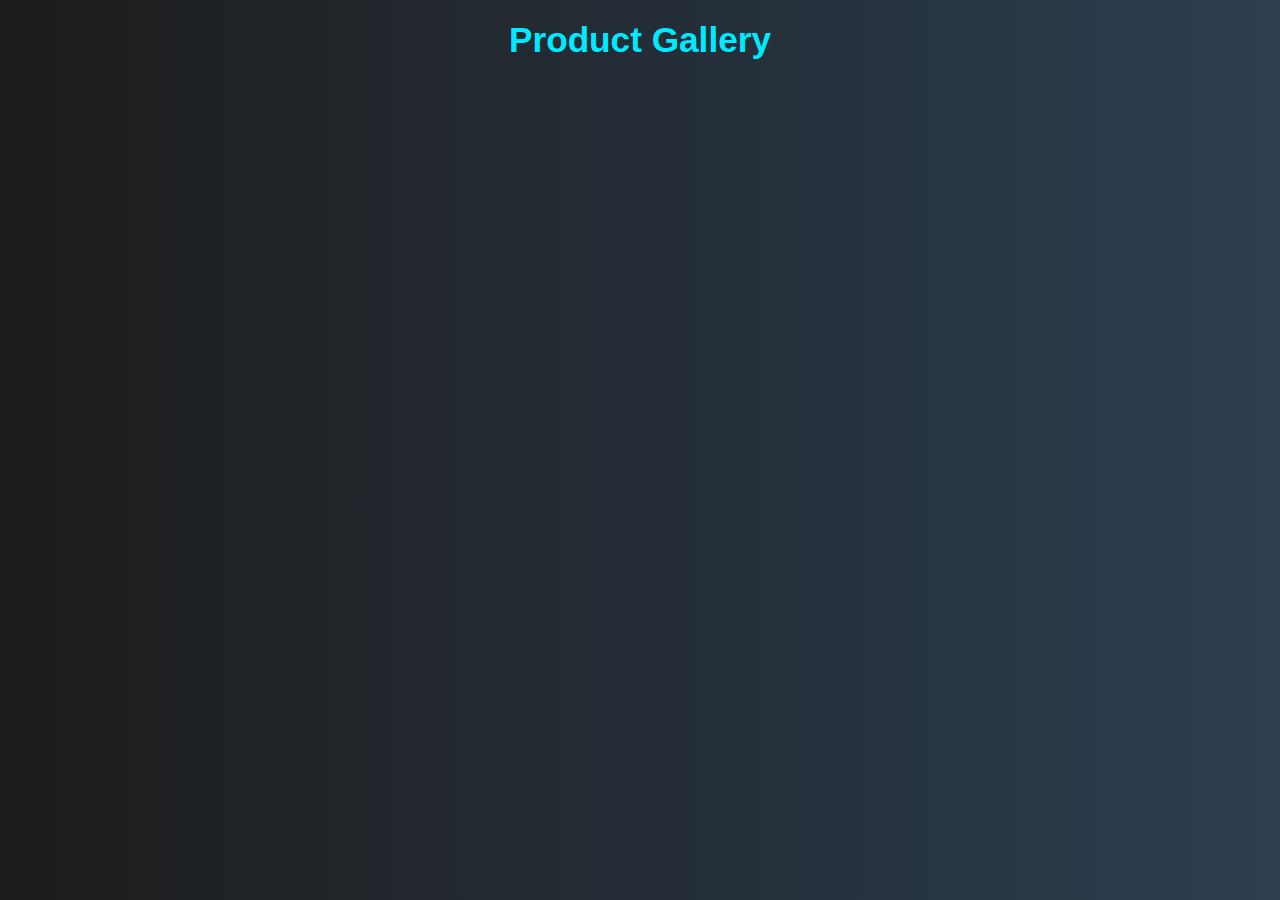
<file: index.html>
<!DOCTYPE html>
<html>
<head>
  <title>Product Gallery</title>
  <link rel="stylesheet" href="style.css">
</head>
<body>
  <h2>Product Gallery</h2>
  <div id="productList"></div>

  <script src="script.js"></script>
  <script>
    loadProducts();
  </script>
</body>
</html>
</file>
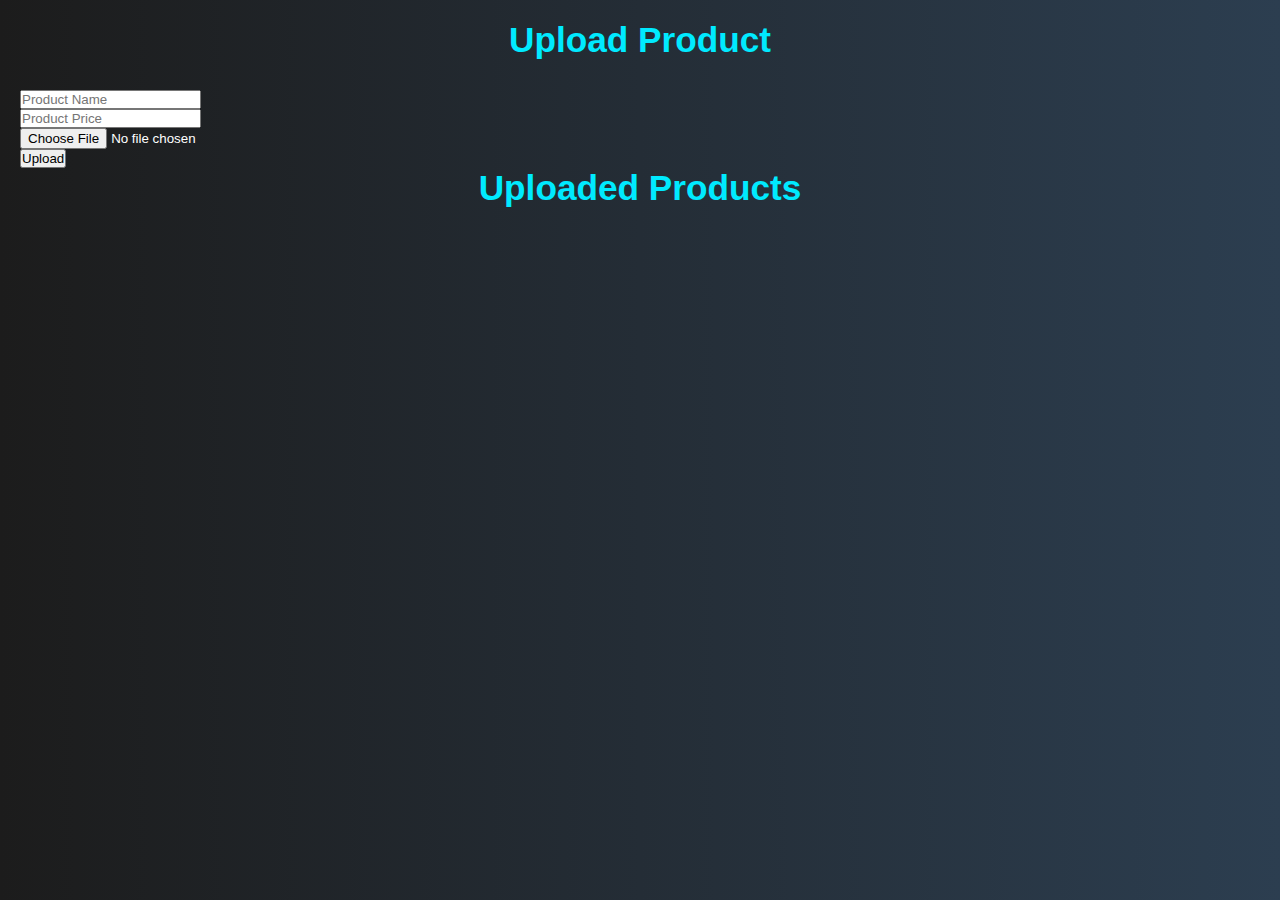
<file: admin.html>
<!DOCTYPE html>
<html>
<head>
  <title>Admin Panel</title>
  <link rel="stylesheet" href="style.css">
</head>
<body>
  <h2>Upload Product</h2>
  <input type="text" id="pname" placeholder="Product Name"><br>
  <input type="text" id="pprice" placeholder="Product Price"><br>
  <input type="file" id="pimage" accept="image/*"><br>
  <button onclick="uploadProduct()">Upload</button>

  <h2>Uploaded Products</h2>
  <div id="productList"></div>

  <script src="script.js"></script>
  <script>
    checkAdmin();
    loadProducts();
  </script>
</body>
</html>
</file>
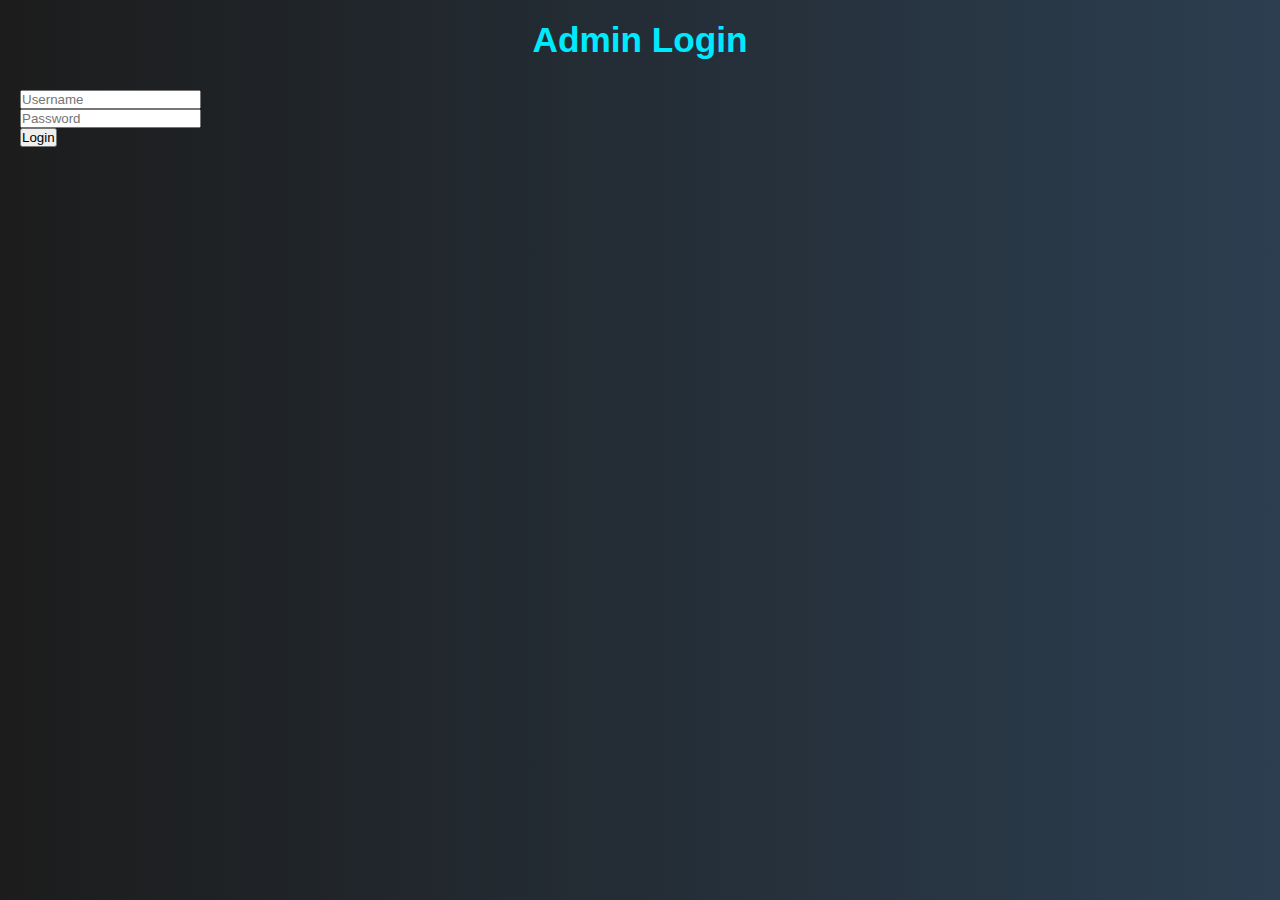
<file: login.html>
<!DOCTYPE html>
<html>
<head>
  <title>Admin Login</title>
  <link rel="stylesheet" href="style.css">
</head>
<body>
  <h2>Admin Login</h2>
  <input type="text" id="username" placeholder="Username"><br>
  <input type="password" id="password" placeholder="Password"><br>
  <button onclick="login()">Login</button>

  <script src="script.js"></script>
</body>
</html>
</file>
<file: style.css>
/* Reset and base styling */
* {
  margin: 0;
  padding: 0;
  box-sizing: border-box;
}

body {
  font-family: 'Segoe UI', sans-serif;
  background: linear-gradient(to right, #1c1c1c, #2c3e50);
  color: #ffffff;
  padding: 20px;
  min-height: 100vh;
}

/* Heading styling */
h2 {
  text-align: center;
  margin-bottom: 30px;
  font-size: 2.2rem;
  color: #00eaff;
}

/* Product list container */
#productList {
  display: flex;
  flex-wrap: wrap;
  justify-content: center;
  gap: 20px;
}

/* Each product card */
.product-card {
  background: #ffffff;
  color: #000000;
  padding: 16px;
  border-radius: 12px;
  width: 280px;
  text-align: center;
  box-shadow: 0 4px 12px rgba(0, 0, 0, 0.2);
  transition: 0.3s ease-in-out;
}

.product-card:hover {
  transform: scale(1.03);
}

/* Product image */
.product-card img {
  width: 100%;
  height: auto;
  border-radius: 10px;
  margin-bottom: 12px;
}

/* Product name */
.product-card h3 {
  font-size: 1.2rem;
  margin-bottom: 8px;
}

/* Product price */
.product-card p {
  font-size: 1rem;
  color: #555;
}
</file>
